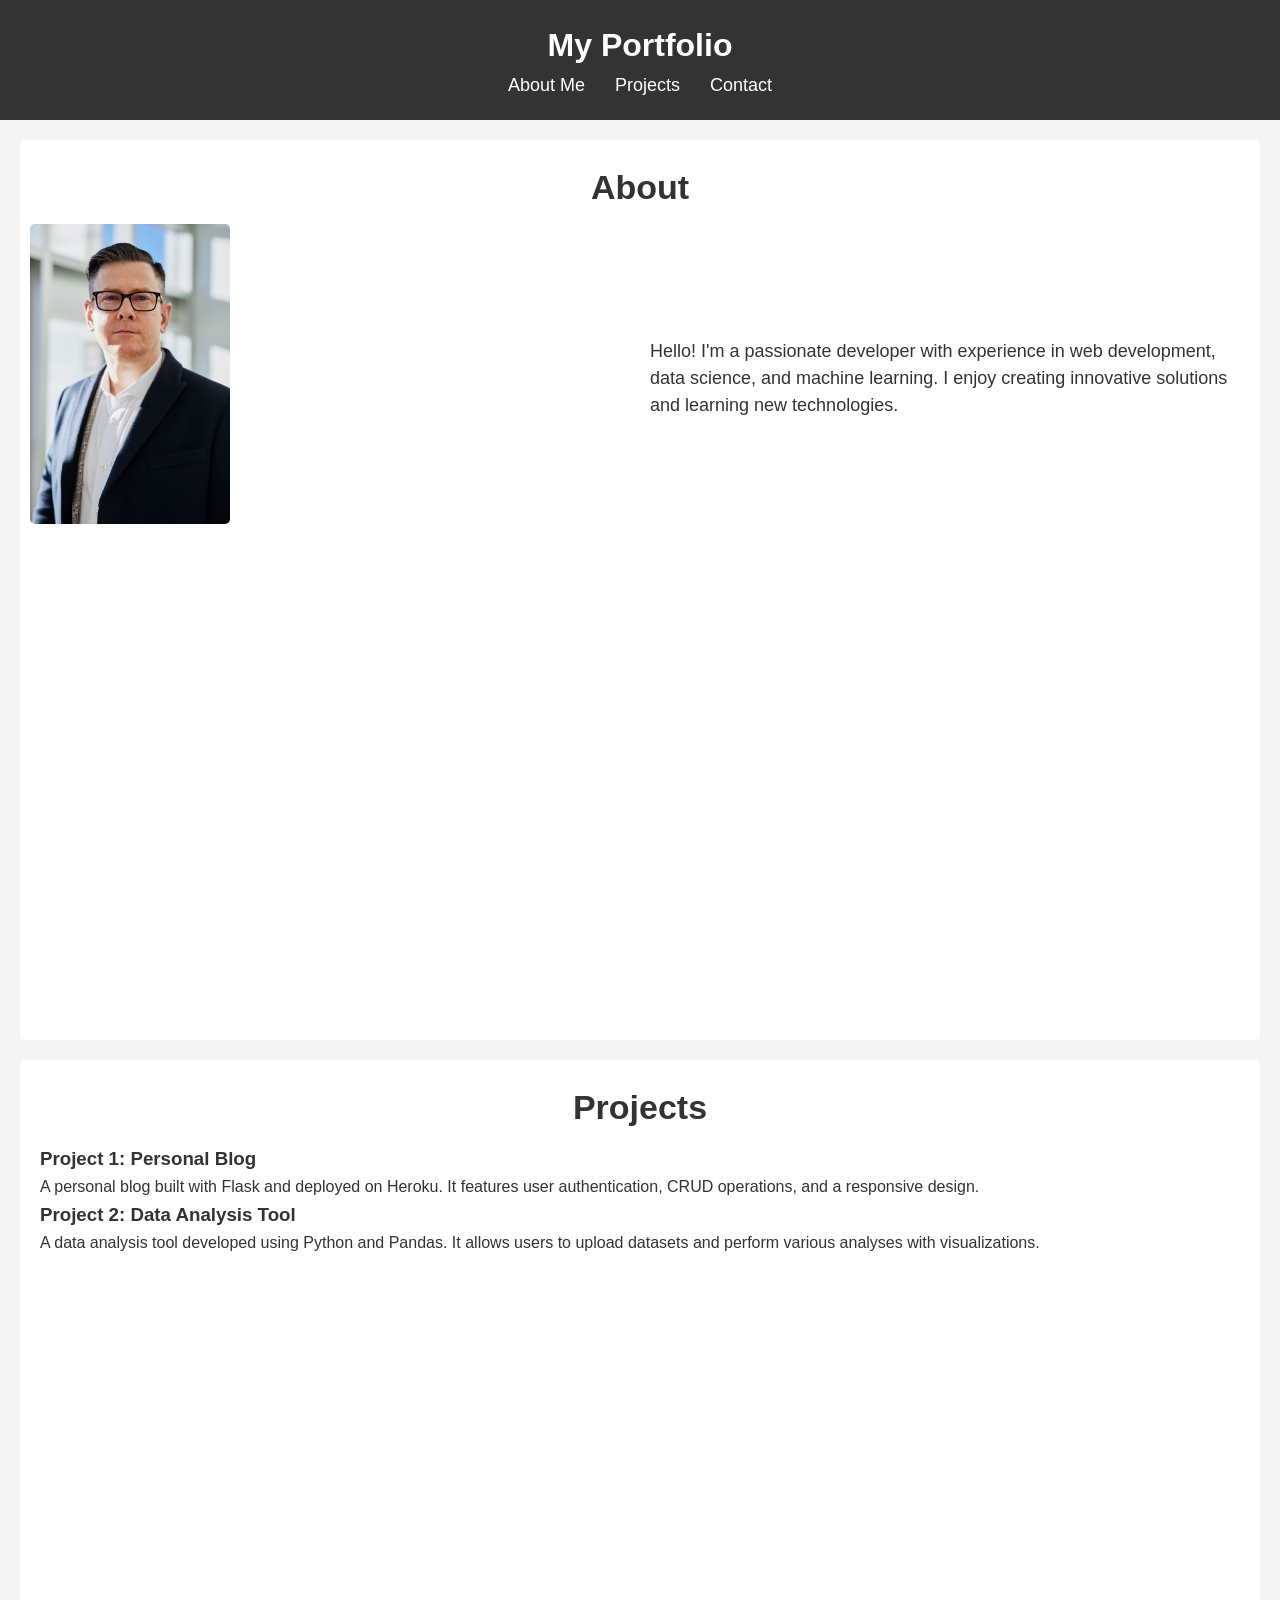
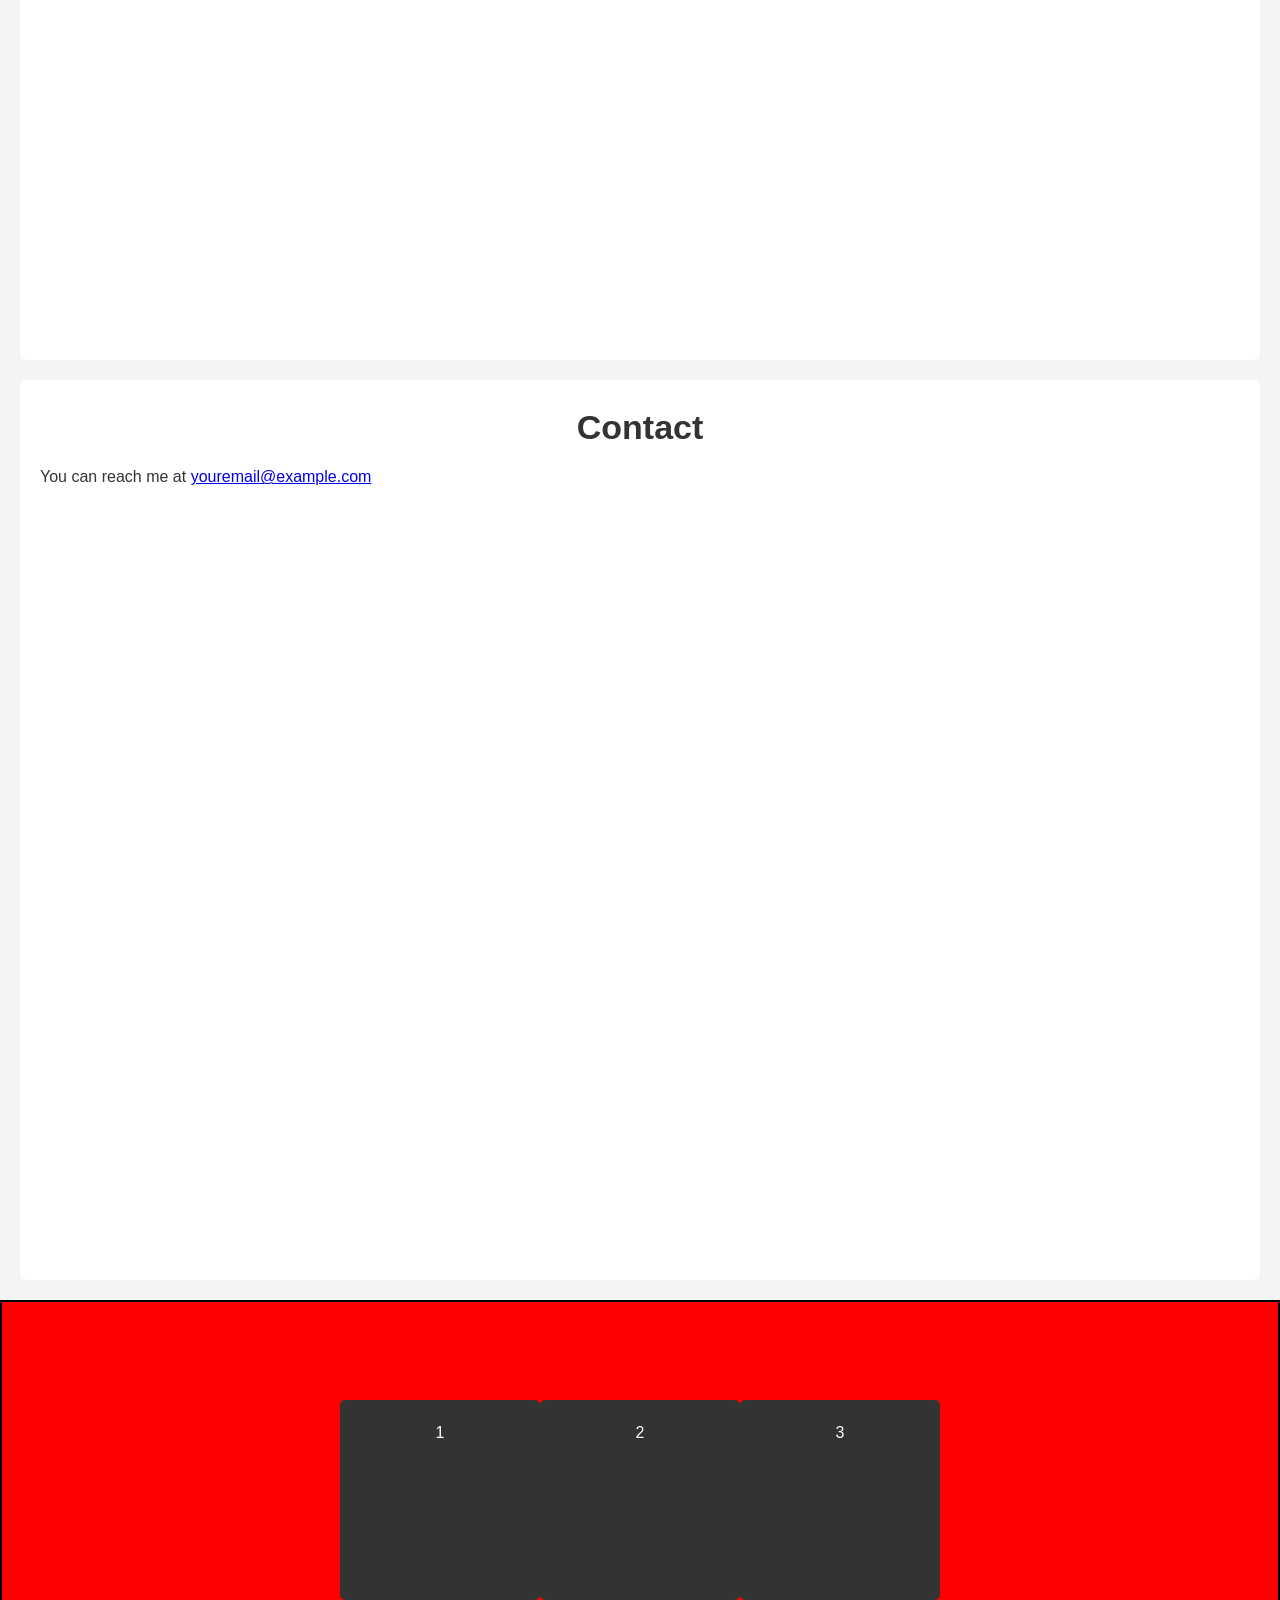
<file: index.html>
<!DOCTYPE html>
<html lang="en">
<head>
    <meta charset="UTF-8">
    <meta name="viewport" content="width=device-width, initial-scale=1.0">
    <title>Portfolio</title>
    <link rel="stylesheet" href="static/css/styles.css">
</head>
<body>
    
    <header>
        <h1>My Portfolio</h1>
        <nav>
            <ul class="nav-items">
                <li class="nav-item"><a href="#about">About Me</a></li>
                <li class="nav-item"><a href="#projects">Projects</a></li>
                <li class="nav-item"><a href="#contact">Contact</a></li>
            </ul>
        </nav>
    </header>

    <section id="about">
        <h2 class="title">About</h2>
        <div class="hero">
            <div class="hero-img flex-card">
                <img src="static/images/about_mid_small.jpg" alt="hero-img" class="hero-img">
            </div>
            <div class="hero-text flex-card">
                <p>Hello! I'm a passionate developer with experience in web development, data science, and machine learning. I enjoy creating innovative solutions and learning new technologies.</p>
            </div>
        </div>
    </section>

    <section id="projects">
        <h2 class="title">Projects</h2>
        <div class="project">
            <h3>Project 1: Personal Blog</h3>
            <p>A personal blog built with Flask and deployed on Heroku. It features user authentication, CRUD operations, and a responsive design.</p>
        </div>
        <div class="project">
            <h3>Project 2: Data Analysis Tool</h3>
            <p>A data analysis tool developed using Python and Pandas. It allows users to upload datasets and perform various analyses with visualizations.</p>
        </div>
    </section>

    <section id="contact">
        <h2 class="title">Contact</h2>
        <p>You can reach me at <a href="mailto:youremail@example.com">youremail@example.com</a></p>
    </section>
    <div class="flex-container">
        <div class="fbox">1</div>
        <div class="fbox">2</div>
        <div class="fbox">3</div>
    </div>
    <script src="static/js/script.js"></script>
</body>
</html>
</file>
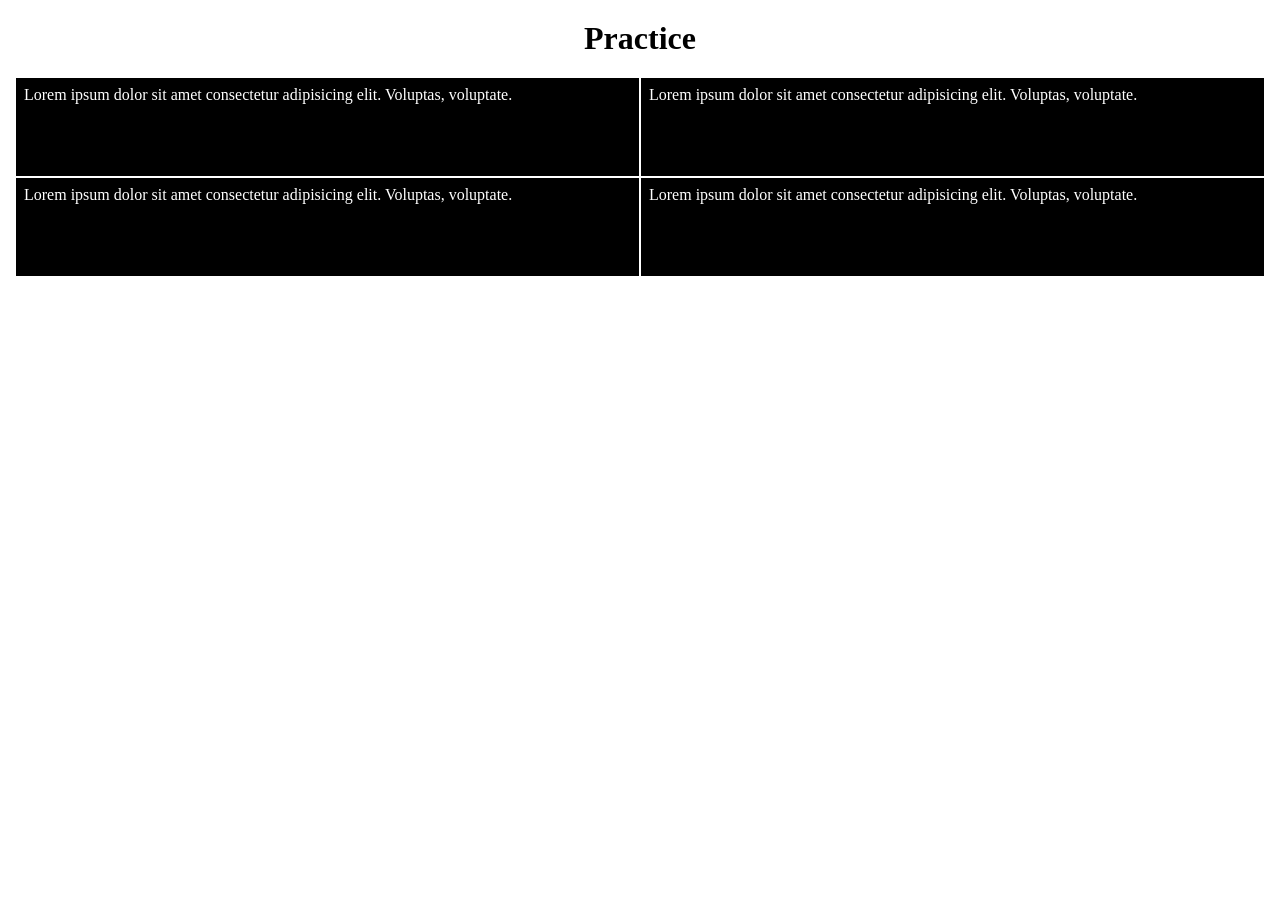
<file: practice/index.html>
<!DOCTYPE html>
<html lang="en">
<head>
    <meta charset="UTF-8">
    <meta name="viewport" content="width=device-width, initial-scale=1.0">
    <title>Document</title>
    <link rel="stylesheet" href="static/assets/css/styles.css">
</head>
<body>
    <h1 class="title">Practice</h1>
    <main>
        <div class="fluid-container">
            <div class="row">
                <div class="col-6 block">
                    <p>Lorem ipsum dolor sit amet consectetur adipisicing elit. Voluptas, voluptate.</p>
                </div>
                <div class="col-6 block">
                    <p>Lorem ipsum dolor sit amet consectetur adipisicing elit. Voluptas, voluptate.</p>
                </div>
                <div class="col-6 block">
                    <p>Lorem ipsum dolor sit amet consectetur adipisicing elit. Voluptas, voluptate.</p>
                </div>
                <div class="col-6 block">
                    <p>Lorem ipsum dolor sit amet consectetur adipisicing elit. Voluptas, voluptate.</p>
                </div>
            </div>
        </div>
    </main>
    <script src="static/assets/js/script.js"></script>
</body>
</html>
</file>
<file: static/css/styles.css>
* {
    margin: 0;
    padding: 0;
    box-sizing: border-box;
}

body {
    font-family: Arial, sans-serif;
    background-color: #f4f4f4;
    color: #333;
    line-height: 1.6;
}
header {
    background-color: #333;
    color: #fff;
    padding: 20px 0;
    text-align: center;
}
nav>.nav-items {
    display: flex;
    justify-content: center;
    background-color: #333;
    color: #ffd;
}
nav .nav-item {
    list-style: none;
    margin: 0 15px;
    text-decoration: none;
}
nav .nav-item a {
    color: #fff;
    text-decoration: none;
    font-size: 18px;
}
nav .nav-item a:hover {
    color: #ffd;
}
section {
    min-height: 100vh;
    padding: 20px;
    margin: 20px;
    background-color: #fff;
    border-radius: 5px;
}

.title {
    font-size: 34px;
    margin-bottom: 10px;
    text-align: center;
}
footer {
    background-color: #333;
    color: #fff;
    text-align: center;
    padding: 10px 0;
    position: fixed;
    width: 100%;
    bottom: 0;
}
.hero {
    display: flex;
    flex-direction: row;
    justify-content: center;
    align-items: center;
    gap: 20px;
    width: 100%;
}
.hero>.flex-card {
    /* flex: 1; */
    flex: 0 0 50%;
    max-width: 50%;
}
.hero-img {
    width: 200px;
    /* height: auto; */
    border-radius: 5px;
}
.hero-text {
    font-size: 18px;
    line-height: 1.5;
    width: 200px;
}
.flex-container {
    display: flex;
    /* gap: 10px;
    padding: 20px; */
    justify-content: center;
    align-items: center;
    height: 400px;
    background-color: red;
    border: 2px solid black;
}
.fbox {
    background-color: #333;
    color: #fff;
    padding: 20px;
    text-align: center;
    border-radius: 5px;
    width: 200px;
    height: 200px;
}
</file>
<file: practice/static/assets/css/styles.css>
* {
    box-sizing: border-box;
    padding: 0;
    margin: 0;
}
.title {
    text-align: center;
    font-size: 2rem;
    margin: 20px 0;
}
.fluid-container {
    width: 100%;
    padding: 0 15px;
    margin: 0 auto;
}
.row{
    display: flex;
    flex-wrap: wrap;
}
.col-1{
    flex: 0 0 8.33%;
    max-width: 8.33%;
}
.col-2{
    flex: 0 0 16.66%;
    max-width: 16.66%;
}
.col-3{
    flex: 0 0 25%;
    max-width: 25%;
}
.col-4{
    flex: 0 0 33.33%;
    max-width: 33.33%;
}
.col-5{
    flex: 0 0 41.66%;
    max-width: 41.66%;
}
.col-6{
    flex: 0 0 50%;
    max-width: 50%;
}
.col-7{
    flex: 0 0 58.33%;
    max-width: 58.33%;
}.col-8{
    flex: 0 0 66.66%;
    max-width: 66.66%;
}
.col-9{
    flex: 0 0 75%;
    max-width: 75%;
}
.col-10{
    flex: 0 0 83.33%;
    max-width: 83.33%;
}
.col-11{
    flex: 0 0 91.66%;
    max-width: 91.66%;
}
.col-12{
    flex: 0 0 100%;
    max-width: 100%;
}
.block{
    background-color: black;
    color: white;
    padding: 0.5rem;
    /* margin: 5px; */
    border: 1px solid white;
    height: 100px;
}
</file>
